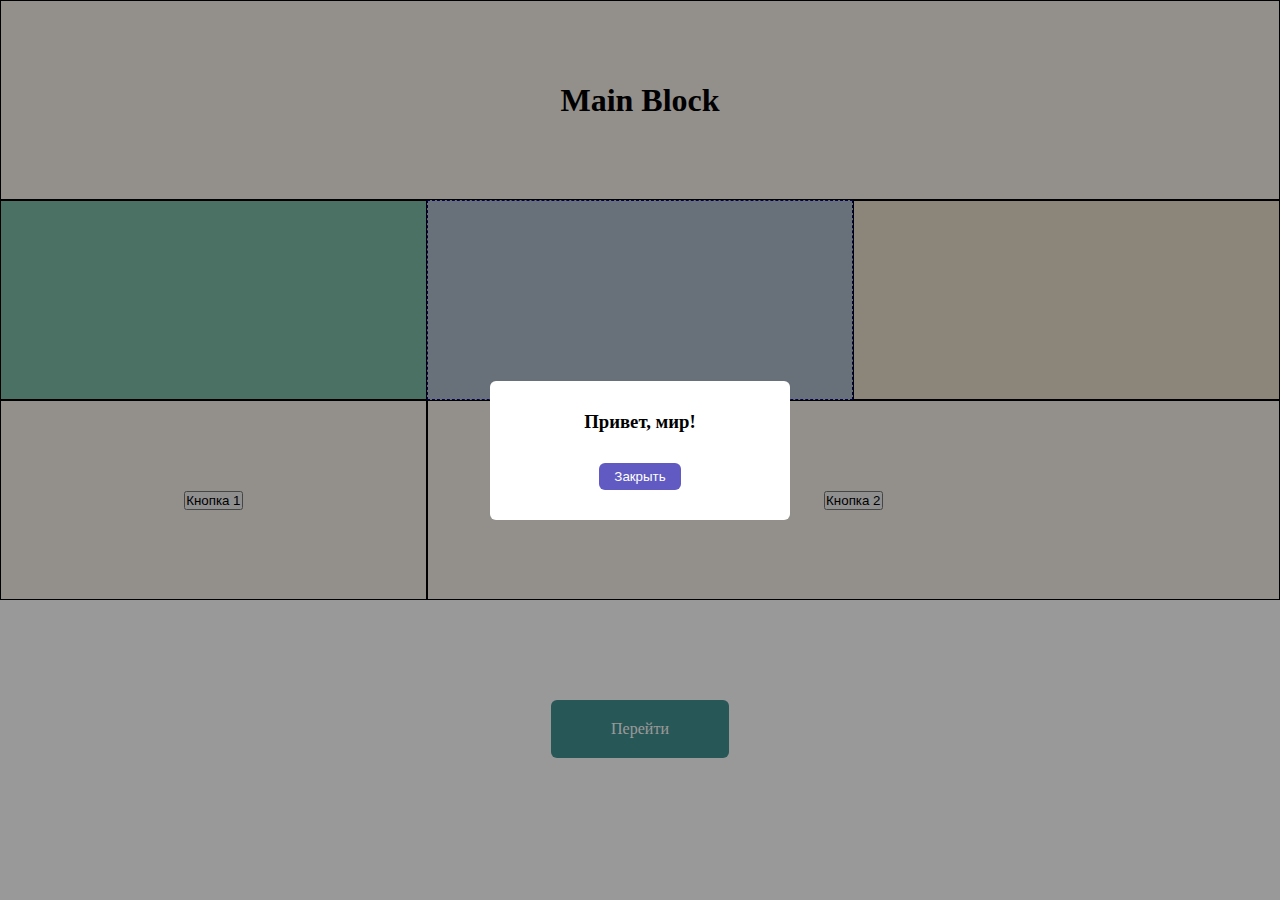
<file: index.html>
<!doctype html>
<html lang="en">
<head>
    <meta charset="UTF-8">
    <meta name="viewport"
          content="width=device-width, user-scalable=no, initial-scale=1.0, maximum-scale=1.0, minimum-scale=1.0">
    <meta http-equiv="X-UA-Compatible" content="ie=edge">
    <meta name="description" content="Lorem ipsum dolor sit amet, consectetur adipisicing elit, sed do eiusmod tempor incididunt ut labore et dolore magna aliqua."/>
    <title>Test</title>
    <link href="https://cdn.jsdelivr.net/npm/bootstrap@5.2.2/dist/css/bootstrap.min.css" rel="stylesheet" integrity="sha384-Zenh87qX5JnK2Jl0vWa8Ck2rdkQ2Bzep5IDxbcnCeuOxjzrPF/et3URy9Bv1WTRi" crossorigin="anonymous">
    <link rel="stylesheet" href="style.css">
</head>
<body>

<div class="items">
    <div class="item a"><h1>Main Block</h1></div>
    <div class="item b"></div>
    <div class="item c"></div>
    <div class="item d"></div>
    <div class="item e"><button type="button" class="btn btn-outline-warning show-btn">Кнопка 1</button></div>
    <div class="item f"><button type="button" class="btn btn-outline-success swap-btn">Кнопка 2</button></div>
</div>
<div class="link">
    <a href="form/from.html" class="next-page">Перейти</a>
</div>
<div class="popup">
    <div class="popup__content">
        <h3 class="popup__title">Привет, мир!</h3>
        <button class="popup__btn">Закрыть</button>
    </div>
</div>
<script src="https://ajax.googleapis.com/ajax/libs/jquery/3.6.1/jquery.min.js"></script>
<script src="script.js"></script>
</body>
</html>
</file>
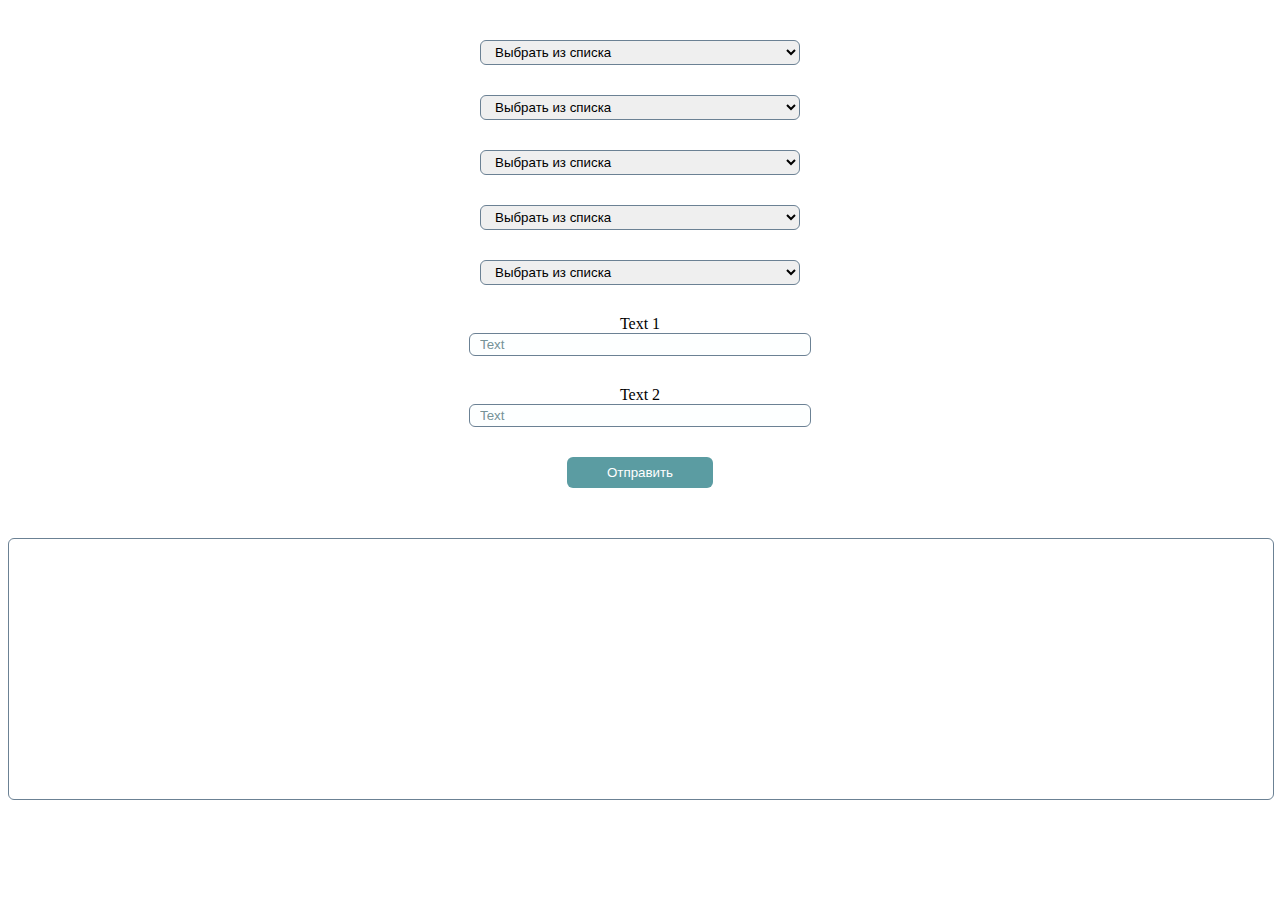
<file: form/from.html>
<!doctype html>
<html lang="en">
<head>
    <meta charset="UTF-8">
    <meta name="viewport"
          content="width=device-width, user-scalable=no, initial-scale=1.0, maximum-scale=1.0, minimum-scale=1.0">
    <meta http-equiv="X-UA-Compatible" content="ie=edge">
    <meta name="description" content="Lorem ipsum dolor sit amet, consectetur adipisicing elit, sed do eiusmod tempor incididunt ut labore et dolore magna aliqua."/>
    <title>Test</title>
    <link href="https://cdn.jsdelivr.net/npm/bootstrap@5.2.2/dist/css/bootstrap.min.css" rel="stylesheet" integrity="sha384-Zenh87qX5JnK2Jl0vWa8Ck2rdkQ2Bzep5IDxbcnCeuOxjzrPF/et3URy9Bv1WTRi" crossorigin="anonymous">
    <link rel="stylesheet" href="form.css">
</head>
<body>
<div class="container">
    <form class="form" id="form" method="post">
        <select name="selectOne" class="form__select" id="a">
            <option value="0" selected disabled>Выбрать из списка</option>
            <option value="1">1</option>
            <option value="2">2</option>
            <option value="3">3</option>
            <option value="4">4</option>
            <option value="5">5</option>
        </select>
        <select name="selectTwo" class="form__select" id="b">
            <option value="0" selected disabled>Выбрать из списка</option>
            <option value="1">1</option>
            <option value="2">2</option>
            <option value="3">3</option>
            <option value="4">4</option>
            <option value="5">5</option>
        </select>
        <select name="selectThree" class="form__select" id="c">
            <option value="0" selected disabled>Выбрать из списка</option>
            <option value="1">1</option>
            <option value="2">2</option>
            <option value="3">3</option>
            <option value="4">4</option>
            <option value="5">5</option>
        </select>
        <select name="selectFour" class="form__select" id="d">
            <option value="0" selected disabled>Выбрать из списка</option>
            <option value="1">1</option>
            <option value="2">2</option>
            <option value="3">3</option>
            <option value="4">4</option>
            <option value="5">5</option>
        </select>
        <select name="selectFive" class="form__select" id="e">
            <option value="0" selected disabled>Выбрать из списка</option>
            <option value="1">1</option>
            <option value="2">2</option>
            <option value="3">3</option>
            <option value="4">4</option>
            <option value="5">5</option>
        </select>
        <label class="form__label name" for="name">Text 1</label>
        <input class="form__input" type="text" name="textOne" id="name" placeholder="Text">
        <label class="form__label lastname" for="lastname">Text 2</label>
        <input class="form__input" type="text" name="textTwo" id="lastname" placeholder="Text">
        <button type="button" id="btn" class="form__btn">Отправить</button>
    </form>
    <div id="view" class="view">

    </div>
</div>
<script src="form.js"></script>
</body>
</html>
</file>
<file: style.css>
* {
    margin: 0;
    padding: 0;
    box-sizing: border-box;
}

.items {
    display: grid;
    grid-template-columns: repeat(3, 1fr);
    grid-template-rows: repeat(3, 200px);
    grid-auto-rows: 200px;
    grid-template-areas:
            "a a a"
            "b c d"
            "e f f";
}
.swap {
    grid-template-areas:
            "a a a"
            "b d c"
            "e f f";
}

.item {
    background-color: #F5EFE6;
    border: 1px solid #000;
    display: flex;
    align-items: center;
    justify-content: center;
}

.a {
    grid-area: a;
}
.b {
    grid-area: b;
    background-color: #7DBCA7;
}
.c {
    grid-area: c;
    border: 1px dashed navy;
    background-color: #AEBDCA;
}
.d {
    grid-area: d;
    background-color: #E8DFCA;
}
.e {
    grid-area: e;
}
.f {
    grid-area: f;
}


@media (max-width: 576px) {
    .items {
        width: 100%;
        grid-template-columns: 1fr;
        grid-template-rows: repeat(6, 200px);
        grid-template-areas:
            "a"
            "b"
            "c"
            "d"
            "e"
            "f";
    }
}


.close.a {
    visibility: hidden;
}


/*modal window*/
.popup {
    position: fixed;
    top: 0;
    bottom: 0;
    right: 0;
    left: 0;
    width: 100%;
    height: 100%;
    background-color: rgba(0, 0, 0, 0.4);
    display: flex;
    align-items: center;
    justify-content: center;
    flex-direction: column;
    visibility:hidden;
    opacity: 0;
    transition: opacity 0.5s ease-in 0s;
}
.popup__content {
    display: flex;
    align-items: center;
    flex-direction: column;
    background-color: #fff;
    color: #000;
    width: 300px;
    max-width: 100%;
    padding: 30px 50px;
    border-radius: 6px;
}
.popup__title {
    color: #000;
    margin-bottom: 30px;
}
.popup__btn {
    color: white;
    padding: 6px 15px;
    background-color: #605ac2;
    border: none;
    cursor: pointer;
    border-radius: 6px;
}
.popup__btn:hover {
    background-color: #282552;
}


/*Переход на следующую страницу*/
.link {
    margin-top: 100px;
    display: flex;
    justify-content: center;
    align-items: center;
}
.next-page {
    text-decoration: none;
    background-color: #449191;
    color: white;
    padding: 20px 60px;
    border: none;
    border-radius: 6px;
}
.next-page:hover {
    background-color: #103b3b;
    color: white;
}
</file>
<file: form/form.css>
.view {
    margin-top: 50px;
    width: 100%;
    height: 260px;
    border: 1px solid #6b8194;
    border-radius: 6px;
    display: flex;
    justify-content: center;
    align-items: center;
}


.form {
    margin-top: 40px;
    display: flex;
    align-items: center;
    flex-direction: column;
}

.form__select {
    margin-bottom: 30px;
    width: 320px;
     border: 1px solid #6b8194;
    padding: 3px 10px;
     border-radius: 6px;
 }
.form__select:focus {
     outline: none;
}
.form__input {
    margin-bottom: 30px;
    border-radius: 6px;
    padding: 3px 10px;
    width: 320px;
    background-color: #FDFFFF;
    border: 1px solid #6b8194;
    outline: none;
}
.form__input::placeholder {
     color: #769297;
 }
.form__label {
    font-weight: 500;
}
.form__btn {
    text-decoration: none;
    background-color: #5b9ca2;
    color: white;
    padding: 8px 40px;
    border: none;
    border-radius: 6px;
}
.form__btn:hover {
    background-color: #39606b;
    color: white;
}
</file>
